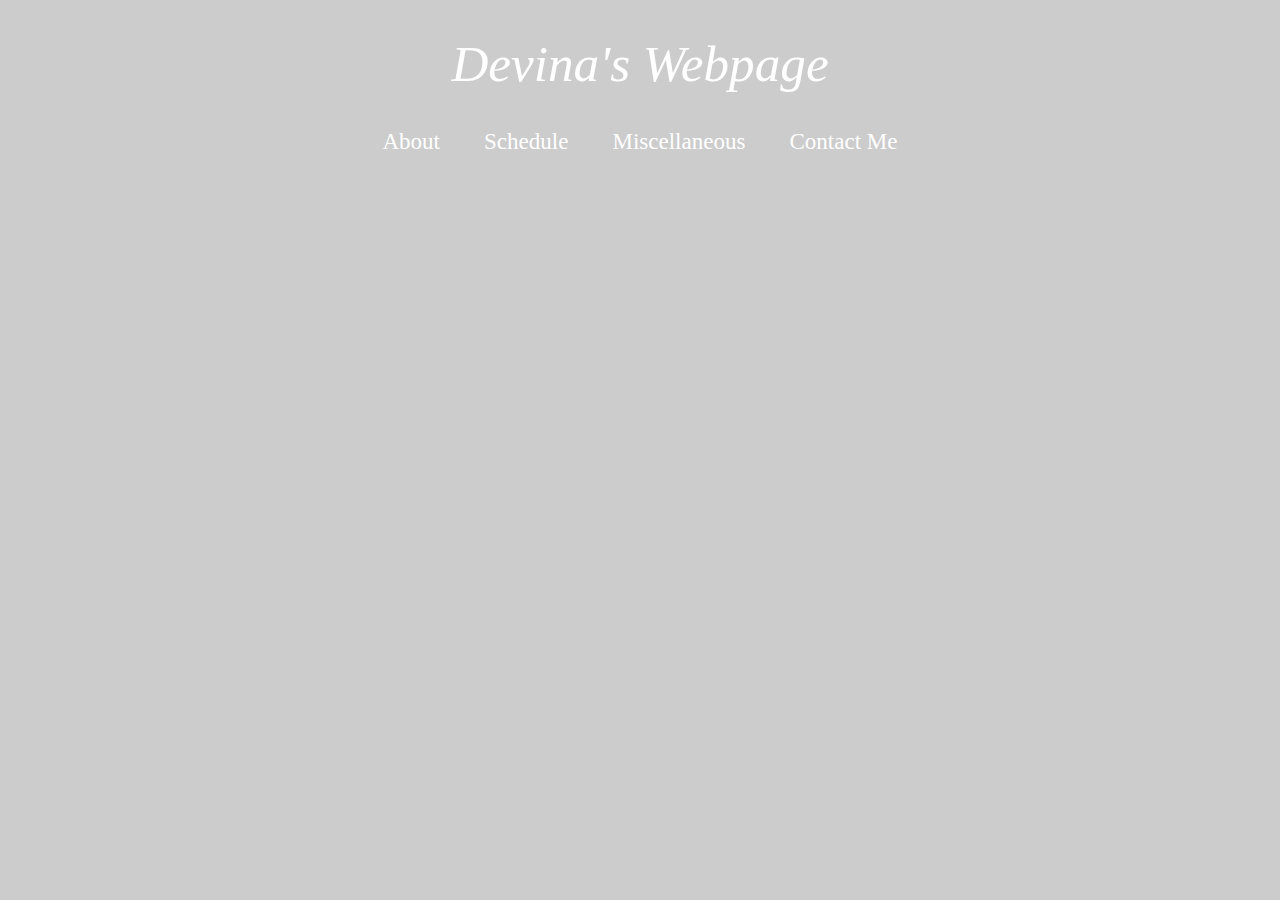
<file: index.html>
<!--Author: Devina Kumar-->
<!--CS 52: Short Assignment 1-->
<!DOCTYPE html>
<html>
  <head>
    <title>devinakumar.me</title>
    <link rel="stylesheet" type="text/css" href="style.css" />
  </head>
  <body>
    <h1>Devina's Webpage</h1>
    <!--horizontal navigation bar links-->
    <ul>
      <li><a href="/about.html">About</a></li>
      <li><a href="/schedule.html">Schedule</a></li>
      <li><a href="/misc.html">Miscellaneous</a></li>
      <li><a href="/contactme.html">Contact Me</a></li>
    </ul>
  </body>
</html>
</file>
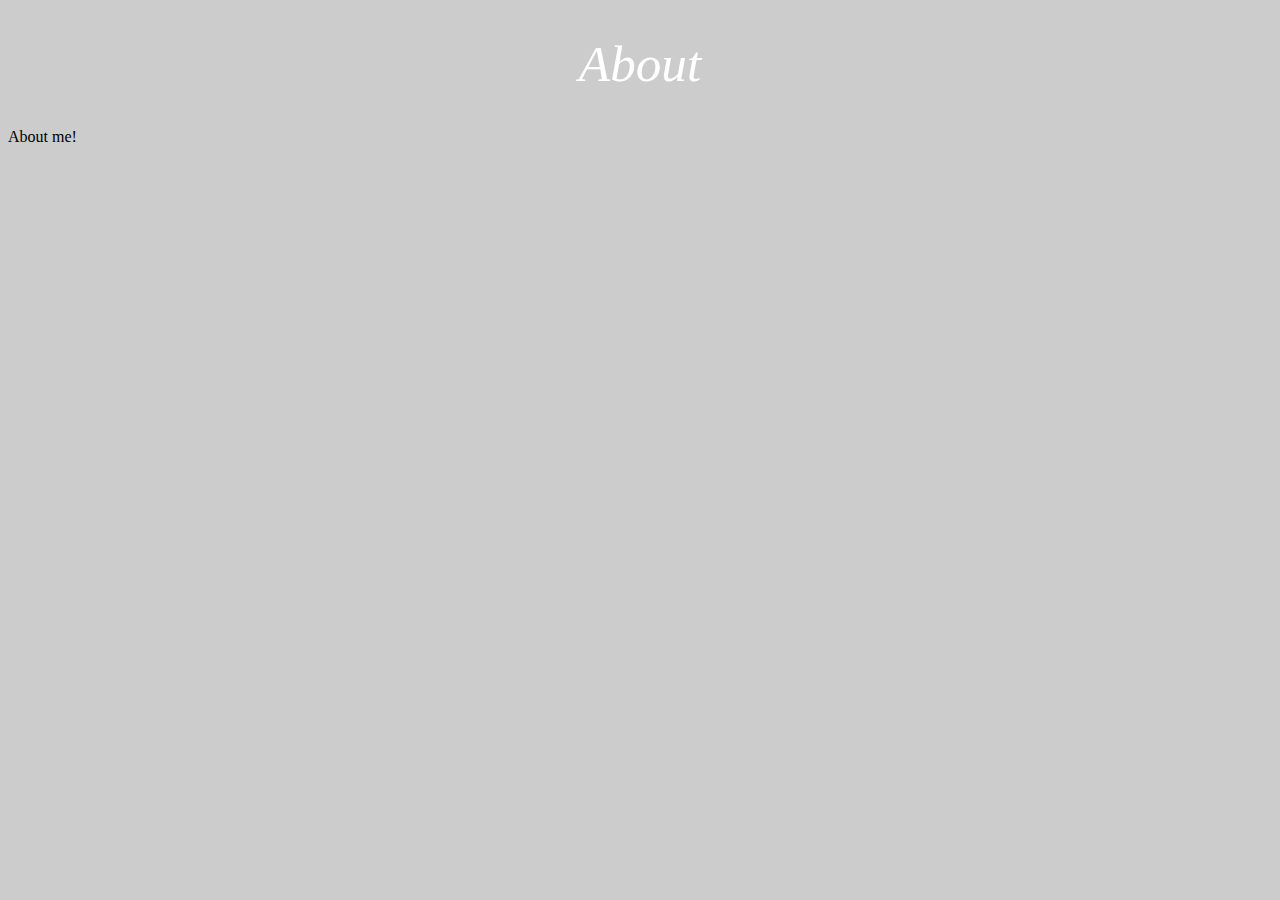
<file: about.html>
<!DOCTYPE html>
<html>
  <head>
    <title>devinakumar.me/contactme.html</title>
    <link rel="stylesheet" type="text/css" href="style.css" />
  </head>

  <body>
    <h1>About</h1>
    About me!
  </body>
</html>
</file>
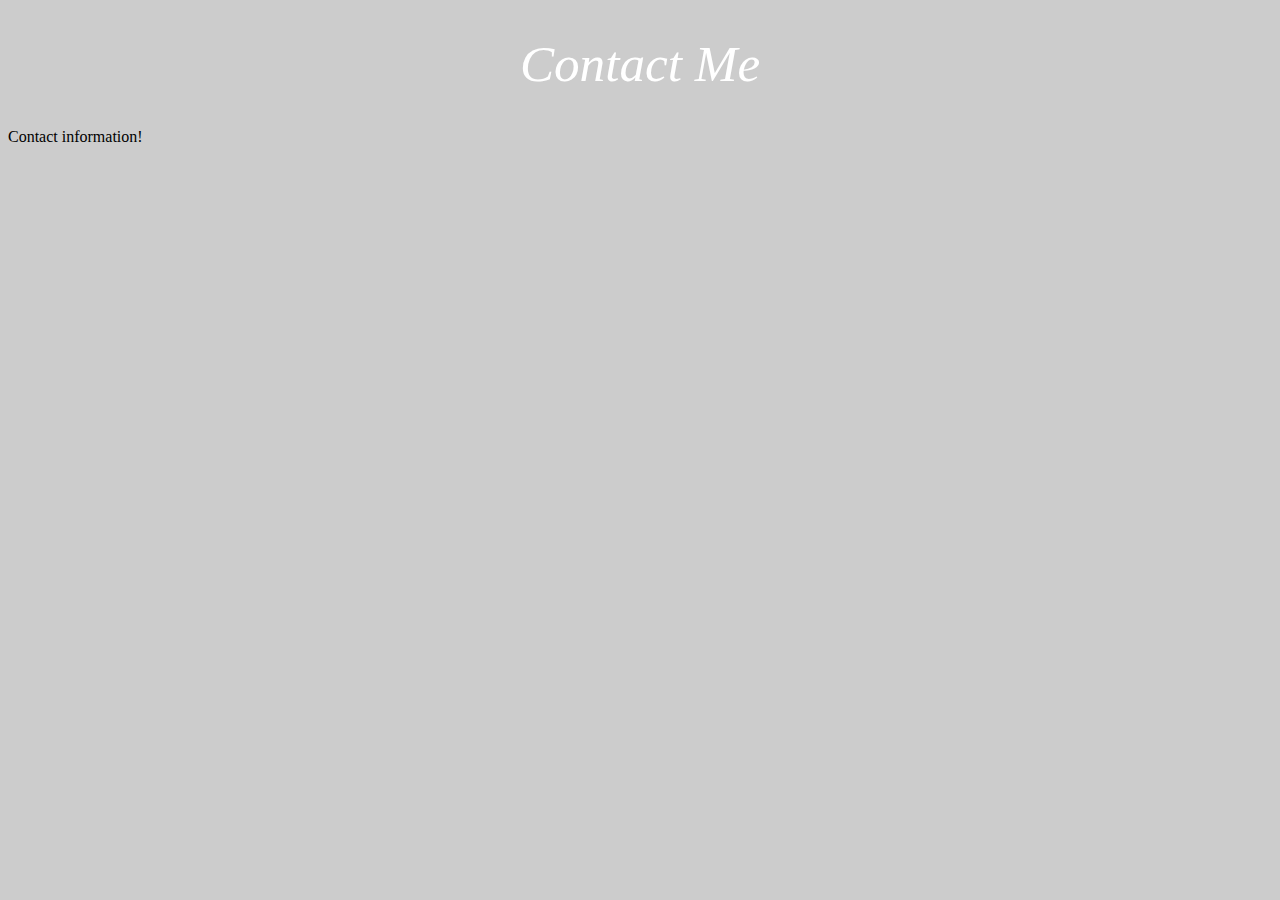
<file: contactme.html>
<!DOCTYPE html>
<html>
  <head>
    <title>devinakumar.me/contactme.html</title>
    <link rel="stylesheet" type="text/css" href="style.css" />
  </head>
  
  <body>
    <h1>Contact Me</h1>
    Contact information!
  </body>
</html>
</file>
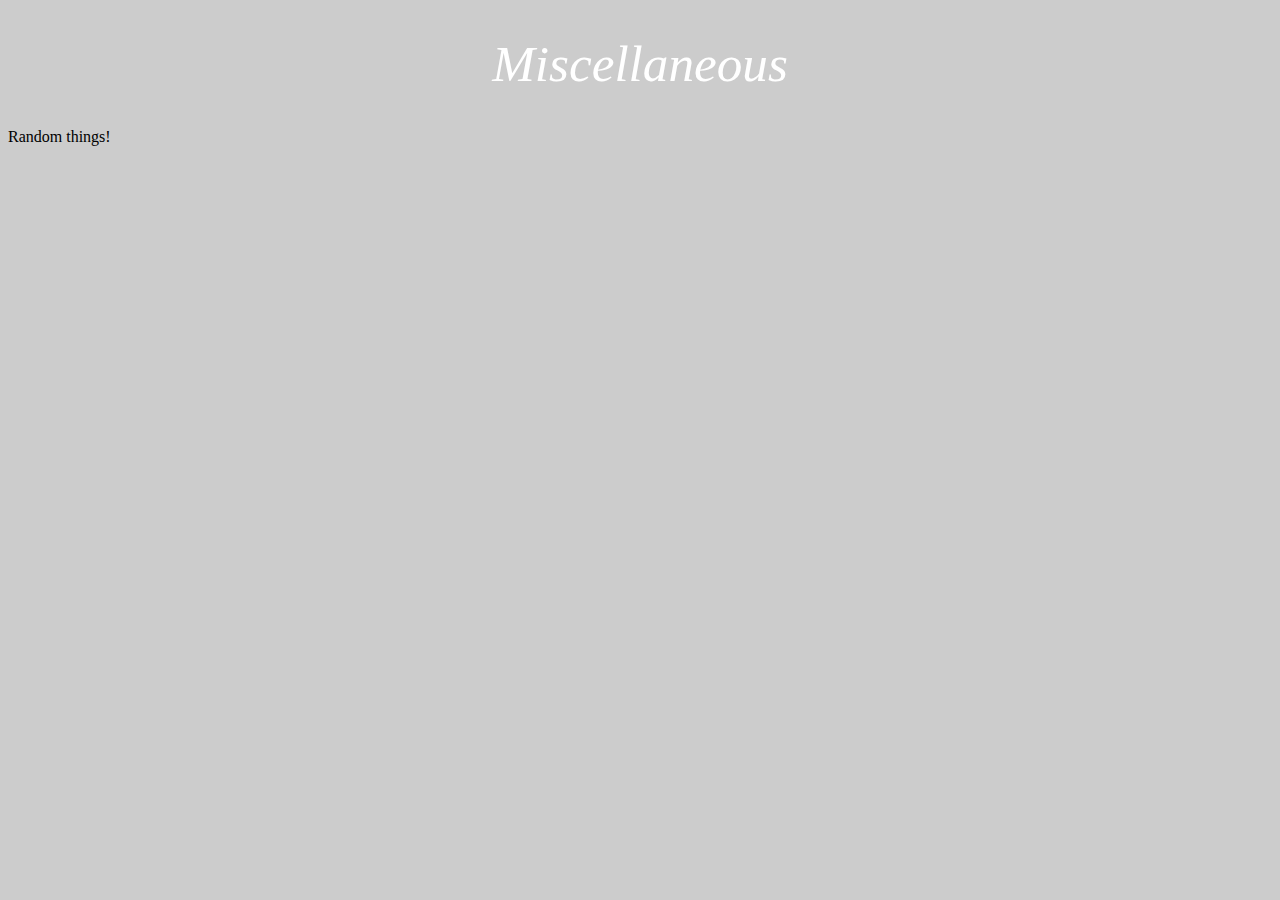
<file: misc.html>
<!DOCTYPE html>
<html>
  <head>
    <title>devinakumar.me/misc.html</title>
    <link rel="stylesheet" type="text/css" href="style.css" />
  </head>

  <body>
    <h1>Miscellaneous</h1>
    Random things!
  </body>
</html>
</file>
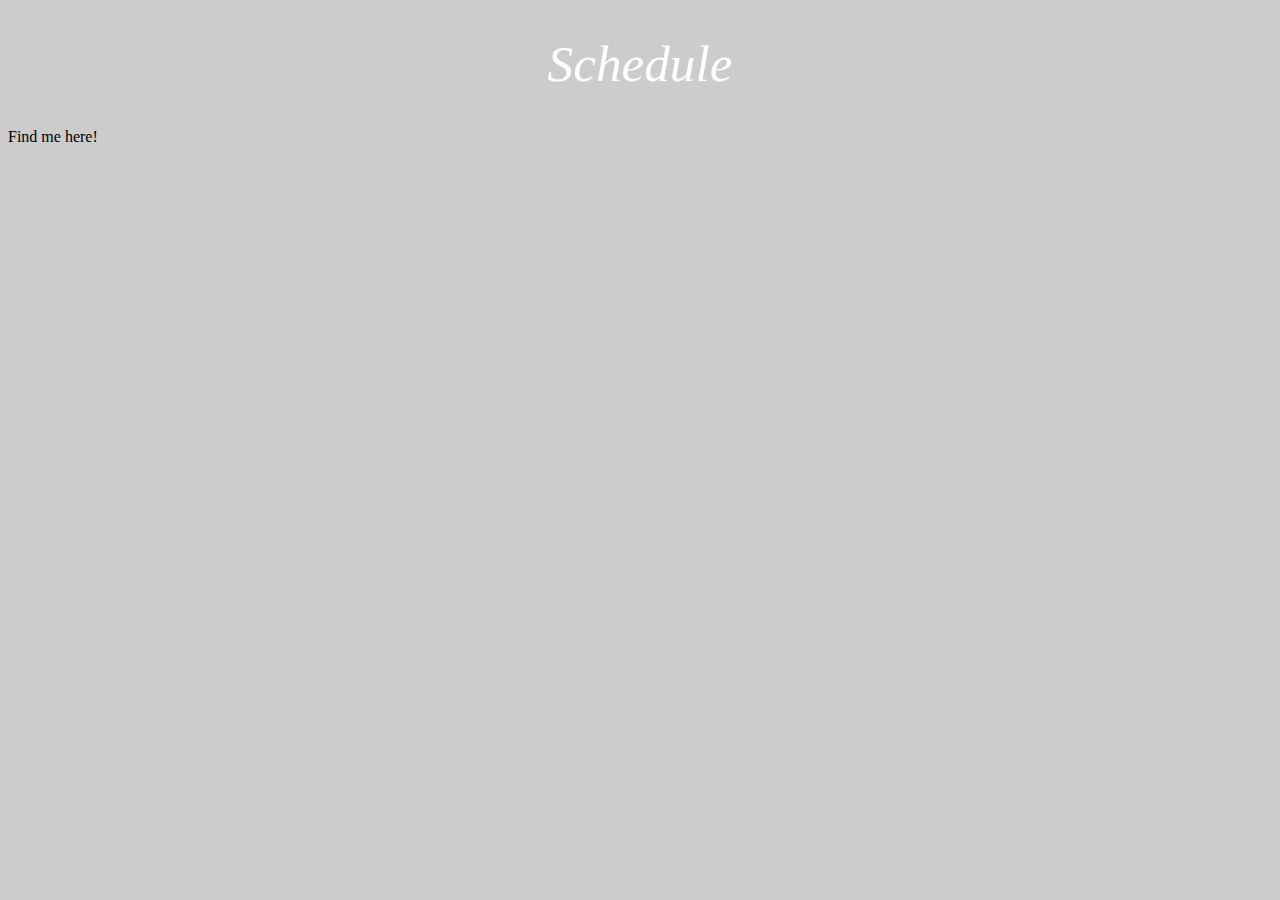
<file: schedule.html>
<!DOCTYPE html>
<html>
  <head>
    <title>devinakumar.me/schedule.html</title>
    <link rel="stylesheet" type="text/css" href="style.css" />

  </head>

  <body>
    <h1>Schedule</h1>
    Find me here!
  </body>
</html>
</file>
<file: style.css>
/*information about creating and linking .css file taken from http://www.csstutorial.net/css_misc_inserting.php*/
body{
  /*code from http://www.w3schools.com/cssref/pr_background-image.asp */
  background-image: url(https://upload.wikimedia.org/wikipedia/commons/2/2f/Space_Needle002.jpg);
  background-color: #cccccc; /*gray*/
  background-size: cover;
}
/*ul/li navigation bar code from http://www.w3schools.com/css/tryit.asp?filename=trycss_navbar_horizontal_float_advanced*/
ul {
  list-style-type: none;
  text-align: center;
  margin: 0;
  padding: 0;
}
li {
  display: inline;
}
h1 {
  text-align: center;
  color: #FFFFFF; /*white*/
  font-family: Times New Roman;
  font-weight: lighter;
  font-style: oblique;
  font-size: 4vw; /* viewport code from https://css-tricks.com/viewport-sized-typography/*/
}
a {
  color: #FFFFFF; /*white*/
  text-decoration: none;
  font-family: Times New Roman;
  font-size: 1.8vw;
  padding: 0 20px;
}
</file>
